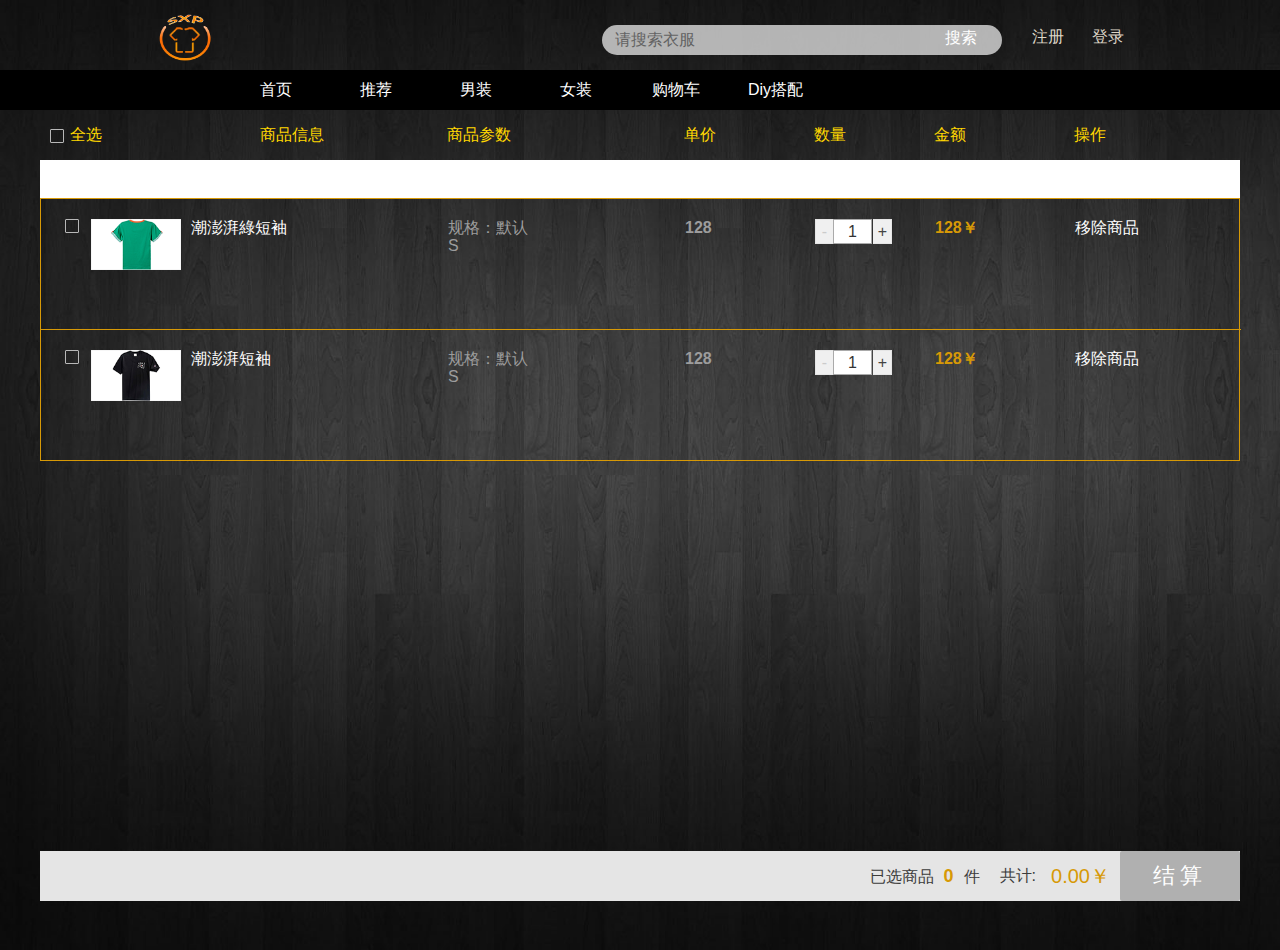
<file: gouwuche.html>
<html lang="en">

<head>
    <meta charset="UTF-8">
    <meta name="viewport"
        content="width=device-width, user-scalable=no, initial-scale=1.0, maximum-scale=1.0, minimum-scale=1.0">
    <meta http-equiv="X-UA-Compatible" content="ie=edge">
    <title>购物车</title>
    <link rel="stylesheet" href="css/reset_1.css">
    <link rel="stylesheet" href="css/carts.css">
    <link rel="icon" href="img/ico6.ico" type="image/x-icon" />
    <!--设置网页小图标-->
    <title>购物车页</title>
</head>

<body style="background-color:white">

    <link rel="stylesheet" href="css/header.css">
    <link rel="stylesheet" href="css/common.css">
    <!--<link rel="stylesheet" href="css/common_diy.css">-->

    <div class="header">
        <div class="container1 clearfix">
            <img class="logo-img" src="img/logo16.png">

            <span class="h-registers"><a href="login.html" class="h-register">登录</a></span>
            <span class="h-registers"><a href="register.php" class="h-register">注册</a></span>

            <div class="search bar7">
                <form class="clearfix" method="post" action="search.php">
                    <input type="text" placeholder="请搜索衣服" name="crid" id="crid">
                    <button value="搜索" type="submit"></button>
                </form>
            </div>

        </div>
    </div>
    <!--导航-->
    <div class="h-nav-bg">
        <div class="container1">

            <nav class="h-nav ">
                <ul class="clearfix">
                    <li class="h-nav-a-bg">
                        <a href="suixinpei.html" class="h-nav-a ">首页</a>
                    </li>
                    <li class="h-nav-a-bg">
                        <a href="diyindex.php" class="h-nav-a ">推荐</a>
                    </li>
                    <li class="h-nav-a-bg">
                        <a href="#" class="h-nav-a ">男装</a>
                        <div class="h-dropdown">
                            <div><a class="h-dropdown-a" href="#clothes">上衣</a></div>
                            <div><a class="h-dropdown-a" href="#">裤子</a></div>
                            <div><a class="h-dropdown-a" href="#">夏装</a></div>
                        </div>
                    </li>
                    <li class="h-nav-a-bg"><a href="#" class="h-nav-a">女装</a>
                        <div class="h-dropdown">
                            <div><a class="h-dropdown-a" href="#">上衣</a></div>
                            <div><a class="h-dropdown-a" href="#">裤子</a></div>
                            <div><a class="h-dropdown-a" href="#">夏装</a></div>
                        </div>
                    </li>
                    <li class="h-nav-a-bg">
                        <a href="gouwuche.html" class="h-nav-a ">购物车</a>
                    </li>
                    <li class="h-nav-a-bg">
                        <a href="index.html" class="h-nav-a ">Diy搭配</a>
                    </li>

                </ul>
            </nav>
        </div>
    </div>

    <section class="cartMain">
        <div class="cartMain_hd">
            <ul class="order_lists cartTop">
                <li class="list_chk">
                    <!--所有商品全选-->
                    <input type="checkbox" id="all" class="whole_check">
                    <label for="all"></label>
                    全选
                </li>
                <li class="list_con">商品信息</li>
                <li class="list_info">商品参数</li>
                <li class="list_price">单价</li>
                <li class="list_amount">数量</li>
                <li class="list_sum">金额</li>
                <li class="list_op">操作</li>
            </ul>
        </div>

        <div class="cartBox">
            <div class="shop_info">
            </div>
            <div class="order_content">


                <ul class="order_lists">
                    <form method="post" action="shopping.php" target="_blank">
                        <input type="hidden" class="inventory" value="50">
                        <li class="list_chk">
                            <input type="checkbox" id="checkbox_1"
                                value="1" class="son_check">
                            <label for="checkbox_1"></label>
                        </li>
                        <li class="list_con">
                            <div class="list_img"><a href="javascript:;"><img
                                        src="img_allmain/c01.png" alt=""></a></div>
                            <div class="list_text"><a href="javascript:;">潮澎湃綠短袖</a></div>
                        </li>
                        <li class="list_info">
                            <p>规格：默认</p>
                            <p class="size">S</p>
                        </li>
                        <li class="list_price">
                            <p class="price">128</p>
                        </li>
                        <li class="list_amount">
                            <div class="amount_box">
                                <a href="javascript:;" class="reduce reSty">-</a>
                                <input type="text" value="1" class="sum">
                                <a href="javascript:;" class="plus">+</a>
                            </div>
                        </li>
                        <li class="list_sum">
                            <p class="numprice"><span class="sum_price">128</span>￥</p>
                        </li>
                        <li class="list_op">
                            <p class="del"><a href="javascript:;" class="delBtn">移除商品</a></p>
                        </li>
                    </form>
                </ul>

                <ul class="order_lists">
                    <form method="post" action="shopping.php" target="_blank">
                        <input type="hidden" class="inventory" value="50">
                        <li class="list_chk">
                            <input type="checkbox" id="checkbox_1"
                                value="1" class="son_check">
                            <label for="checkbox_1"></label>
                        </li>
                        <li class="list_con">
                            <div class="list_img"><a href="javascript:;"><img
                                        src="img_allmain/c02.png" alt=""></a></div>
                            <div class="list_text"><a href="javascript:;">潮澎湃短袖</a></div>
                        </li>
                        <li class="list_info">
                            <p>规格：默认</p>
                            <p class="size">S</p>
                        </li>
                        <li class="list_price">
                            <p class="price">128</p>
                        </li>
                        <li class="list_amount">
                            <div class="amount_box">
                                <a href="javascript:;" class="reduce reSty">-</a>
                                <input type="text" value="1" class="sum">
                                <a href="javascript:;" class="plus">+</a>
                            </div>
                        </li>
                        <li class="list_sum">
                            <p class="numprice"><span class="sum_price">128</span>￥</p>
                        </li>
                        <li class="list_op">
                            <p class="del"><a href="javascript:;" class="delBtn">移除商品</a></p>
                        </li>
                    </form>
                </ul>


            </div>
        </div>


        <!--底部-->
        <div class="bar-wrapper">
            <div class="bar-right">
                <div class="piece">已选商品<strong class="piece_num">0</strong>件</div>
                <div class="totalMoney">共计: <strong class="total_text">0.00￥</strong></div>
                <div class="calBtn"><a href="javascript:;">结算</a></div>
            </div>
        </div>
    </section>
    <section class="model_bg"></section>
    <section class="my_model delete">
        <p class="title">删除商品<span class="closeModel">X</span></p>
        <p>您确认要删除该商品吗？</p>
        <div class="opBtn"><a href="javascript:;" class="dialog-sure dialogsure">确定</a><a href="javascript:;"
                class="dialog-close">关闭</a></div>
    </section>
    <section class="model_bg"></section>
    <section class="my_model balance">
        <p class="title">结算商品<span class="closeModel">X</span></p>
        <p id="balanceMoney" style="font-size: 20px;font-weight: bold"></p>
        <div class="opBtn"><a href="javascript:;" class="dialog-sure" id="sure">确定</a><a href="javascript:;"
                class="dialog-close">关闭</a></div>
    </section>
    <script src="js/jquery2013.min.js"></script>
    <script src="js/carts.js"></script>

</body>

</html>
</file>
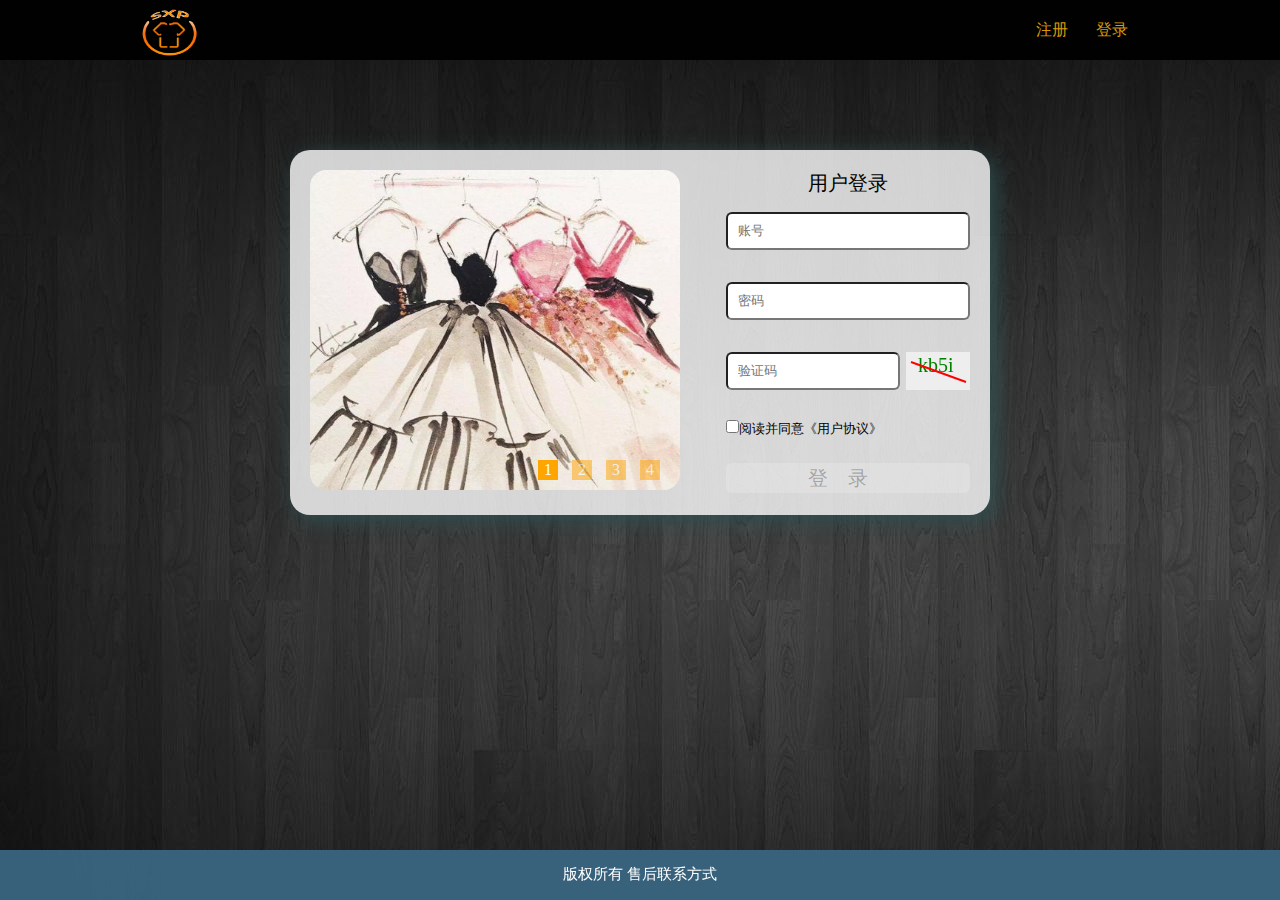
<file: login.html>
<!DOCTYPE html>
<html>
<head>
    <meta charset="UTF-8">
    <title>网站登录页</title>
    <link rel="icon" href="img/ico6.ico" type="image/x-icon"/>   <!--设置网页小图标-->

    <link href="./css/LoginWithRegister.css" type="text/css" rel="stylesheet">
    <script type="text/javascript" src="./js/jquery.min.js"></script>
    <script src="./js/login.js" type="text/javascript"></script>
    <script src="./js/num.js" type="text/javascript"></script>
</head>
<body background="img/background16.jpg">

<div class="header">
    <div class="container">
        <a href="suixinpei.html"><img class="logo_img" src="img/logo16.png"></a>
        <span><a class="font" href="./login.html">登录</a></span>
        <span><a class="font" href="./register.php">注册</a></span>
    </div>
</div>


    <div class="container clearfix">
        <div id="login">
            <div class="left main-leftL">
                <div id="img">
                    <ul>
                        <li class="img_list"><img src="./img/3·.jpg"></li>
                        <li class="img_list"><img src="./img/2·.jpg"></li>
                        <li class="img_list"><img src="./img/4·.jpg"></li>
                        <li class="img_list"><img src="./img/1·.jpg"></li>
                    </ul>
                </div>
                <div id="num">
                    <ul>
                        <li class="num_list">1</li>
                        <li class="num_list">2</li>
                        <li class="num_list">3</li>
                        <li class="num_list">4</li>
                    </ul>
                </div>
            </div>


            <div style="z-index:0" class="right main-rightL">
                <form id="login-form" role="form" method="post" action="loginDone.php" style="z-index:1;">
                    <legend class="legendL">用户登录</legend>
                    <div class="form-itemL">
                        <input placeholder="账号" id="username" name="username" data-name="username" type="text"/>
                    </div>
                    <div class="tipsL"></div>
                    <div class="form-itemL">
                        <input placeholder="密码" id="password" name="password" data-name="password" type="password"/>
                    </div>
                    <div class="tipsL"></div>
                    <div id="code">
                        <input class="code" placeholder="验证码" type="text" id="validateCode" required
                               pattern="[3][3][e][f]">

                        <span class="verification">
                        <canvas id="myCanvas" height="38px" width="64px">
                            your browser does not support the canvas tag
                        </canvas>
                    </span>
                    </div>
                    <div class="proL">
                        <input type="checkbox" value=""/>阅读并同意<a>《用户协议》</a>
                    </div>
                    <div class="form-itemL">
                        <button disabled="disabled">登录</button>
                    </div>
                </form>
            </div>

        </div>
    </div>


<!--底部-->
<div class="footer">
    <div class="container foot">版权所有  售后联系方式</div>
</div>

</body>
</html>
</file>
<file: css/carts.css>
html,body{
    position: relative;
    width: 100%;
    min-height: 950px;
}
input[type="checkbox"]{
    display: none;
}
label{
    position: relative;
    display: inline-block;
    z-index: 1;
    border: 1px solid #b8b8b8;
    margin-left: 10px;
    border-radius: 1px;
    width: 12px;
    height: 12px;
    cursor: pointer;
}
label.mark{
    background: url("../img/mark1.png") no-repeat -1px -1px;
}

a:hover{
    color: #ff873e;
    text-decoration: underline;
}



.cartMain{
    position: relative;
    width: 1200px;
    min-width: 1200px;
    max-width: 1200px;
    margin: 0 auto;
    padding: 0px 0px 100px;
    min-height: 210px;
}
/*购物车头部*/
.cartMain_hd{
    width: 100%;
    height: 50px;
    line-height: 50px;
    color: gold;
}
.cartMain_hd .cartTop{
    height: 50px;
}
.cartMain_hd .cartTop .list_chk{
    width: 80px;
    text-indent: 30px;
}
.cartMain_hd .cartTop .list_con{
    width: 312px;
}
.cartMain_hd .cartTop .list_chk label{
    position: absolute;
    left: 10px;
    top:19px;
    margin: 0;
}
.cartMain_hd .cartTop .list_info{
    padding: 0;
    text-indent: 15px;
}
.cartMain_hd .cartTop .list_con{
    text-indent: 140px;
}


.cartBox{
    width: 100%;
    margin-bottom: 15px;
}
.cartBox .shop_info{
    position: relative;
    width: 100%;
    height: 38px;
    background-color: #fff;
    line-height: 38px;
    vertical-align: baseline;
}
.cartBox .shop_info .all_check{
    position: relative;
    float: left;
    width: 30px;
    height: 38px;
}

.cartBox .shop_info .all_check input[type="checkbox"]{
    position: absolute;
    z-index: 0;
    left: -20px;
    top: -20px;
}
.cartBox .shop_info .all_check .shop{
    position: absolute;
    top:13px;
}
.cartBox .shop_info .shop_name{
    float: left;
}



/*商品列表*/
.cartBox .order_content{
    border: 1px solid #d79906;
}
.cartBox .order_content a{
    display: block;
}
.order_lists{
    width: 1200px;
    height: 130px;
    border-bottom: 1px solid #d79906;
}
.order_lists:last-child{
    border-bottom: none;
}
.order_lists li{
    float: left;
    height: 100%;
}

.order_lists .list_chk{
    position: relative;
    width: 50px;
}
.order_lists .list_chk input[type="checkbox"]{
    position: absolute;
    z-index: 0;
    left: -20px;
    top: -20px;
}
.order_lists .list_chk label{
    margin: 20px 0 0 24px;
}

.order_lists .list_con{
    width: 342px;
}
.order_lists .list_con .list_img{
    width: 90px;
    height: 90px;
    margin-top: 20px;
    float: left;
}
.order_lists .list_con .list_img img{
    width: 100%;
    vertical-align: top;
}
.order_lists .list_con .list_text{
    margin: 20px 0 0 10px;
    line-height: 18px;
    width: 200px;
    float: left;
}
.order_lists .list_con .list_text a{
    color: white;
}
.order_lists .list_con .list_text a:hover{
    color: #ff873e;
    text-decoration: underline;
}

.order_lists .list_info{
    width: 252px;
    box-sizing: border-box;
    padding: 20px 0;
}
.order_lists .list_info p{
    color: #9c9c9c;
    line-height: 18px;
    margin-left: 15px;
}
.order_lists .list_price{
    width: 130px;
}
.order_lists .list_price .price{
    margin-top: 20px;
    line-height: 18px;
    font-family: Verdana,Tahoma,arial;
    color: #9c9c9c;
    font-weight: bold;
}
.order_lists .list_amount{
    width: 120px;
}
.order_lists .list_amount .amount_box{
    margin-top: 20px;
    width: 77px;
    height: 25px;
    position: relative;
}
.order_lists .list_amount .amount_box input{
    width: 39px;
    height: 25px;
    line-height: 15px;
    border: 1px solid #aaa;
    color: #343434;
    text-align: center;
    padding: 4px 0;
    background-color: #fff;
    z-index: 2;
    position: absolute;
    left: 18px;
    float: left;
}
.order_lists .list_amount .amount_box a{
    float: left;
    height: 23px;
    width: 17px;
    border: 1px solid #e5e5e5;
    background: #f0f0f0;
    text-align: center;
    line-height: 23px;
    color: #444;
    position: absolute;
    top:0;
}
.order_lists .list_amount .amount_box a:hover{
    border-color: #ff873e;
    text-decoration: none;
    color: #ff873e;
    z-index: 3;
}

.order_lists .list_amount .amount_box .reduce{
    left: 0;
}

.order_lists .list_amount .amount_box .reSty{
    color: #cbcbcb;
}
.order_lists .list_amount .amount_box .reSty:hover{
    border-right: none;
    border-color: #e5e5e5;
    text-decoration: none;
    color: #cbcbcb;
}

.order_lists .list_amount .amount_box .plus{
    border-left-color: transparent;
    right: 0;
}


.order_lists .list_sum{
    width: 140px;
}

.order_lists .list_sum .numprice{
    margin-top: 20px;

    line-height: 18px;
    font-family: Verdana,Tahoma,arial;
    color: #d79906;
    font-weight: bold;
}
.order_lists .list_op{
    width: 164px;
}
.order_lists .list_op .del{
    margin-top: 20px;
    line-height: 18px;
}

/*底部总计算价*/
.bar-wrapper{
    width: 1200px;
    height: 50px;
    position: fixed;
    bottom: -1px;
    z-index: 99;
    background: #e5e5e5;
}
.bar-wrapper .bar-right{
    float: right;
    color: #3c3c3c;
}
.bar-wrapper .bar-right strong{
    color: #d79906;
}

.bar-wrapper .bar-right .piece{
    float: left;
    min-width: 110px;
    margin-right: 20px;
    height: 50px;
    line-height: 50px;
}
.bar-wrapper .bar-right .piece .piece_num{
    display: inline-block;
    padding: 0 10px;
    font-weight: 700;
    font-size: 18px;
    font-family: tohoma,arial;
}
.bar-wrapper .bar-right .totalMoney{
    float: left;
    min-width: 100px;
    height: 50px;
    line-height: 50px;
}
.bar-wrapper .bar-right .totalMoney .total_text{
    float: right;
    font-weight: 400;
    font-size: 20px;
    font-family: Arial;
    vertical-align: middle;
    margin-right: 10px;
    margin-left: 15px;
}
.bar-wrapper .bar-right .calBtn{
    float: left;
}
.bar-wrapper .bar-right .calBtn a{
    display: block;
    width: 120px;
    height: 50px;
    color: #fff;
    background: #B0B0B0;
    cursor: not-allowed;
    font-size: 22px;
    letter-spacing: 5px;
    text-decoration: none;
    line-height: 50px;
    text-align: center;
    border-radius: 2px;
}
.bar-wrapper .bar-right .calBtn a.btn_sty{
    background: #d79906;
    cursor: pointer;
}

/*自己定义的模态框*/
.model_bg{
    position: absolute;
    top:0;
    left: 0;
    bottom: 0;
    right: 0;
    background: rgba(0,0,0,.6);
    z-index: 999;
    display: none;
}
.my_model{
    position: fixed;
    display: none;
    top:50%;
    left: 50%;
    margin-top: -50px;
    margin-left: -200px;
    z-index: 9999;
    width: 360px;
    height: 120px;
    border: 1px solid #aeaeae;
    border-radius: 3px;
    padding: 20px;
    background: #fff;
}
.my_model .title{
    font-size: 14px;
    color: #3c3c3c;
    font-weight: 700;
    margin-bottom: 20px;
}
.my_model .title .closeModel{
    float: right;
    cursor: pointer;
}
.my_model p{
    line-height:16px;
}
.my_model .opBtn{
    margin-top: 20px;
}
.my_model .opBtn a{
    width: 58px;
    height: 28px;
    line-height: 28px;
    text-align: center;
    -webkit-border-radius: 1px;
    -moz-border-radius: 1px;
    -ms-border-radius: 1px;
    border-radius: 1px;
    display: inline-block;
    margin-right: 10px;
    font-weight: 700;
}
.my_model .dialog-sure{
    background: #52a0e5;
    color: #fff;
    border: 1px solid #52a0e5;
}

.my_model .dialog-close{
    background: #fff;
    border: 1px solid #d9d9d9;
    color: #3c3c3c;
}
</file>
<file: css/header.css>
.nav{
    margin: 10px 0 0 0;
    min-width: 1024px;
    width: 100%;
    height: 40px;
}
/*palevioletred*/

.nav ul li {
    list-style-type: none;
    float: left;
    width: 100px;height: 40px;

}

.nav ul li a {
    text-decoration: none;
    display: block;
    border-right:1px #ff8115 solid;
    width: 100%;
    line-height: 20px;height: 20px;
    margin-top:10px;
    text-align: center;
    color: #f7630b;
    font-fimily: 微软雅黑;
}
.logo_img{
    text-align: left;
    width: 70px;height: 70px;
    float: left;
}
.header{
    height: 60px;
    width: 100%;
    min-width: 1024px;
    /*background-color: #010101;*/
}
.search{
    width: 500px;
    height: 30px;
    margin: 15px 25px 0 0;
    /*border: 1px solid #f7b28f;*/
    display: inline-block;
    border-radius:25px;
    float: right;
    text-align: left;
    padding: 0 0 0 30px;
}
.search input{
    width: 85%;border: 0;height: 30px;
    line-height: 25px;text-align: left;
    display:inline-block;
    float: left;
}
.search img{
    width: 25px; height: 25px;
    margin: 0 0 0 30px;float: left;
}
.header span{
    width: 40px;
    height: 30px;
    display: inline-block;
    float: right;
    margin: 20px 20px 0 0;
}
.header_img{
    width: 100%;
    min-width: 1024px;
    height: 500px;
}
</file>
<file: css/common.css>
*{
    margin: 0;
    padding: 0;

}
body{
    min-width: 1024px;
    width: 100%;
    height: 100%;
    background:url("../img/background16.jpg")    !important;
    /*background-repeat:no-repeat ;*/
    background-size:cover !important;
    font-size:16px !important;
}
a {text-decoration: none;}
.container1{
    width:1024px ;
	margin: 0 auto ;
}
.clearfix:after {
    content: "";
    display: block;
    visibility: hidden;
    clear: both;
}
/*导航*/
.h-nav{

    margin: 10px 0 0 0px;
    width: 100%;
   height: 40px;
}
.h-register{width: 100px;height: 17px;
    text-decoration: none !important;
    color:#ded6c7!important;
}


.h-register:hover {color: #b68c44!important;text-decoration: none!important;}


.h-nav ul li {
    list-style-type: none;
    float: left;
    width: 100px;height: 40px;
  
}
.h-nav-bg{height: 40px;
    background-color:black;
    width: 100%;
    min-width: 1024px;
}
.h-nav-a-bg:hover{border: 0;background-color: #d79906;text-decoration: none;!important;}
.h-nav-a:visited {color: #ded6c7!important;text-decoration: none!important;}
.h-nav-a:hover {color: #ded6c7!important;text-decoration: none!important;}
.h-nav-a:active {color: #b68c44!important;text-decoration: none!important;}

.h-nav-a {
    text-decoration: none;
    display: block;
     /*border-right:1px white solid; */
    width: 99px;
    line-height: 20px;height: 20px;
    margin-top:10px; 
    text-align: center;
    color: white;
    font-fimily: 微软雅黑;
}

.logo-img{
    margin: 5px 0 0 18px;
    text-align: left;
    width: 80px;height: 70px;
    float: left;
}
.header{
    height: 60px;width: 100%;min-width: 1024px;
}
/*搜索*/
div.search {
	padding:10px 0;
   float: right;
   margin: 15px 30px 0 0;
}
form {
	position:relative;
	/*width:300px;*/
	margin:0 auto;
}
input,button {
	border:none;

}
input {
	width:100%;
	height:30px;
	padding-left:13px;
}
button {
	height:30px;
	width:42px;
	cursor:pointer;
	position:absolute;
}
.bar7 form {
	height:30px;padding: 0 !important;
}
.bar7 input {
	width:400px;
	border-radius:42px;
	/*border:1px solid #b68c44;*/
	background:gainsboro;
    opacity: 0.8;
	transition:.3s linear;
	float:right;
}
.bar7 input:focus {
	width:450px;color: black;
}
.bar7 button {
	background:none;
	top:-2px;
	right:20px;
}
.bar7 button:before {
	content:"搜索";

	color:white;
}

.header span{
    width: 40px;
    height: 30px;
    display: inline-block;
    float: right;
    margin: 29px 20px 0 0;
}

/*二级导航*/
.h-dropdown-a{
    display: block;
    width: 100%;
    height: 100%;
    line-height: 40px;
    color: #ded6c7;
    text-decoration: none;
}




.h-dropdown{
    position: absolute;
    top: 110px;
    width: 100px;
    text-align: center;
    z-index: 99;
    /*box-shadow: 0px 2px 2px #888;*/
   display: none;

}
.h-dropdown div{
    background-color: black;
    height: 40px;
    border-top:1px #d79906 solid;
    opacity: 0.8;
}
.h-header-img{
    width: 100%;

    height: 500px;
}
.menuFocused{
   color: #fc9f03 !important;
    text-decoration: none !important;
    /*background-color: #d79906;*/
}
</file>
<file: css/common_diy.css>
/*导航*/
.h-nav{

    margin: 10px 0 0 0px;
    width: 1024px;
    min-width: 1024px;
   height: 40px;
}
.h-register{
    text-decoration: none !important;
    color:#ded6c7!important;
}

.h-register:visited {color: #ded6c7!important;text-decoration: none!important;}
.h-register:hover {color: #b68c44!important;text-decoration: none!important;}
.h-register:active {color: #b68c44!important;text-decoration: none!important;}

.h-nav ul li {
    list-style-type: none;
    float: left;
    width: 100px;height: 40px;
  
}
.h-nav-bg{height: 40px;
    background-color:black;
}
.h-nav-a-bg:hover{border: 0;background-color: #d79906;text-decoration: none;!important;}
.h-nav-a:visited {color: #ded6c7!important;text-decoration: none!important;}
.h-nav-a:hover {color: #ded6c7!important;text-decoration: none!important;}
.h-nav-a:active {color: #b68c44!important;text-decoration: none!important;}

.h-nav-a {
    text-decoration: none;
    display: block;
     /*border-right:1px white solid; */
    width: 99px;
    line-height: 20px;height: 20px;
    margin-top:10px; 
    text-align: center;
    color: white;
    font-fimily: 微软雅黑;
}

.logo-img{
    margin: 5px 0 0 18px;
    text-align: left;
    width: 80px;height: 70px;
    float: left;
}
.header{
    height: 60px;width: 100%;min-width: 1024px;
}
/*搜索*/
div.search {
	padding:10px 0;
   float: right;
   margin: 15px 30px 0 0;
}
form {
	position:relative;
	width:300px;
	margin:0 auto;
}
input,button {
	border:none;

}
input {
	width:100%;
	height:30px;
	padding-left:13px;
}
button {
	height:30px;
	width:42px;
	cursor:pointer;
	position:absolute;
}
.bar7 form {
	height:30px;padding: 0 !important;
}
.bar7 input {
	width:400px;
	border-radius:42px;
	/*border:1px solid #b68c44;*/
	background:white;
    opacity: 0.3;
	transition:.3s linear;
	float:right;
}
.bar7 input:focus {
	width:450px;color: white;
}
.bar7 button {
	background:none;
	top:-2px;
	right:20px;
}
.bar7 button:before {
	content:"搜索";

	color:white;
}

.header span{
    width: 40px;
    height: 30px;
    display: inline-block;
    float: right;
    margin: 29px 20px 0 0;
}

/*二级导航*/
.h-dropdown-a{
    display: block;
    width: 100%;
    height: 100%;
    line-height: 40px;
    color: #ded6c7;
    text-decoration: none;
}




.h-dropdown{
    position: absolute;
    top: 110px;
    width: 100px;
    text-align: center;
    z-index: 99;
    /*box-shadow: 0px 2px 2px #888;*/
   display: none;

}
.h-dropdown div{
    background-color: black;
    height: 40px;
    border-top:1px #d79906 solid;
    opacity: 0.8;
}
.h-header-img{
    width: 100%;
    min-width: 1024px;
    height: 500px;
}
.menuFocused{
   color: #fc9f03 !important;
    text-decoration: none !important;
    /*background-color: #d79906;*/
}
</file>
<file: css/LoginWithRegister.css>
*{
    margin: 0;
    padding: 0;
}
body{
    text-align: center;
    height:800px;
}
.container{
    width:1024px;
    margin:0 auto;
    min-width: 1024px;
}
li{
    list-style-type:none;
}
a{
    text-decoration:none;
}
.clearfix:after{
    content:"";
    display:block;
    visibility:hidden;
    clear:both;
}


.left{
    float:left;
}
.right {
    float: right;
}

.img_list{
    display:none;
}
.img_list img{
    width:370px;
    height:320px;
    border-radius:16px;
}
#num{
    position:absolute;
    right:10px;
    bottom:10px;
}
.num_list{
    display: inline-block;
    width: 20px;
    color: white;
    line-height: 20px;
    margin-right: 10px;
    background-color: orange;
    opacity: 0.5;
}
.visible{
    display: block;
}
.opaque{
    opacity: 1;
}

.btnEnabled{
    background-color:#d79906;
    color:white;
    cursor:pointer;
}
.pro a{
    color:red;
}
.warning{
    border:1px solid red;
}
.font{
    color:#d79906;
}



.logo_img{
    text-align: left;
    width: 85px;
    height: 70px;
    float: left;
}
.header{
    height: 60px;
    width: 100%;
    min-width: 1024px;
    background-color: #010101;
}
.header span{
    width: 40px;
    height: 30px;
    display: inline-block;
    float: right;
    margin: 20px 20px 0 0;
}




.main-leftL{
    margin:20px;
    width:370px;
    height:320px;
    position:relative;
}
.main-rightL{
    margin:20px;
    width:244px;
    height:350px;
}
.legendL{
    margin-bottom:15px;
    text-align: center;
    font-size:20px;
}
.form-itemL{
    margin:0 auto;
    position:relative;
    border-radius:6px;
}

.form-itemL input{
    display:inline-block;
    width:230px;
    text-align:left;
    line-height:34px;
    padding-left:10px;
    border-radius:6px;
}
#code{
    margin:0 auto;
    position:relative;
    border-radius:6px;
    margin-bottom:70px;
}
.code{
    display:inline-block;
    width:160px;
    text-align:left;
    line-height:34px;
    padding-left:10px;
    border-radius:6px;
    position: absolute;
    top: 0;
    left:0;
}
.verification{
    position: absolute;
    right:0;
}

.tipsL{
    width:240px;
    margin:2px auto;
    line-height:28px;
    height:28px;
    color:red;
    text-align:left;
    font-size:12px;
}
.proL{
    margin-bottom:25px;
    font-size:13px;
    width:244px;
    text-align:left;
}
.form-itemL button{
    display:inline-block;
    width:244px;
    line-height:30px;
    border:0;
    letter-spacing:20px;
    font-size:20px;
    border-radius:6px;
}
#login{
    width:700px;
    height:365px;
    background-color:rgba(255, 255, 255, 0.80);
    border-radius:20px;
    margin:90px auto;
    box-shadow: 5px 5px 20px darkslategray;
}




#register{
    width:700px;
    height:365px;
    background-color: rgba(255, 255, 255, 0.80);
    border-radius:20px;
    margin:90px auto;
    min-height: 365px;
    box-shadow: 5px 5px 20px darkslategray;
}
.main-leftR{
    width:320px;
    height:295px;
    position:relative;
    min-height: 290px;
}
.main-rightR{
    width:280px;
    height:295px;
    margin:auto 20px;
}
.legendR{
    line-height:50px;
    margin:20px;
    text-align: center;
    font-size:20px;
}
.form-itemR{
    margin:0 auto;
    position:relative;
    border-radius: 6px;
}
.form-labelR{
    width:60px;
    display:inline-block;
    text-align:left;
}
.form-itemR input{
    display:inline-block;
    width:200px;
    text-align:left;
    line-height:30px;
    padding-left:10px;
    border-radius: 6px;
}
.tipsR{
    width:300px;
    margin-left:85px;
    line-height:28px;
    height:24px;
    text-align:left;
    font-size:12px;
}
.proR{
    margin:10px 0;
    font-size:13px;
    text-align:left;
}
.form-itemR button{
    display:inline-block;
    width:278px;
    line-height:30px;
    border:0;
    letter-spacing:20px;
    font-size:20px;
    border-radius: 6px;
}
.photo{
    width:120px;
    height:142px;
    text-align: center;
    border-radius:50%;
    border:2px solid #f7b28f;
    display: block;
    margin:10px auto;
}
.footer{
    width:100%;
    background-color: rgba(57, 101, 128, 0.96);
    color:white;
    font-size:15px;
    text-align:center;
    height:50px;
    position:fixed;
    bottom:0;
}
.foot{
    margin-top:15px;
}
</file>
